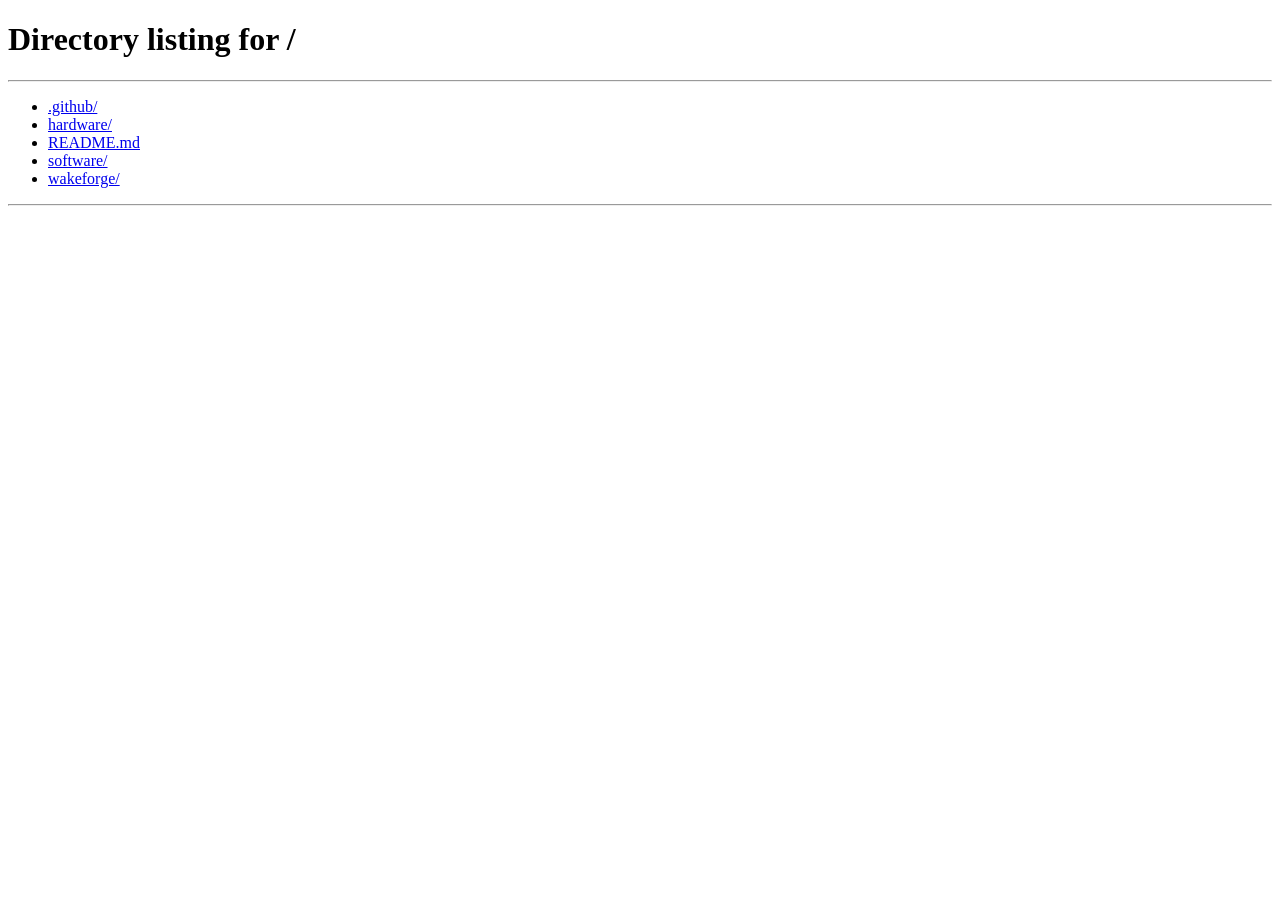
<file: software/openassistant-server/wwwroot/chat.html>
<!doctype html><html lang="ru"><head><meta charset="utf-8"><meta name="viewport" content="width=device-width,initial-scale=1"><meta http-equiv="refresh" content="0;url=/#chat"><meta name="theme-color" content="#141414"><title>OpenAssistant</title></head><body style="margin:0;background:#141414;color:#ddd;font:14px system-ui;display:grid;place-items:center;min-height:100vh"><a style="color:#ddd" href="/#chat">Открыть OpenAssistant</a><script>location.replace("/#chat")</script></body></html>
</file>
